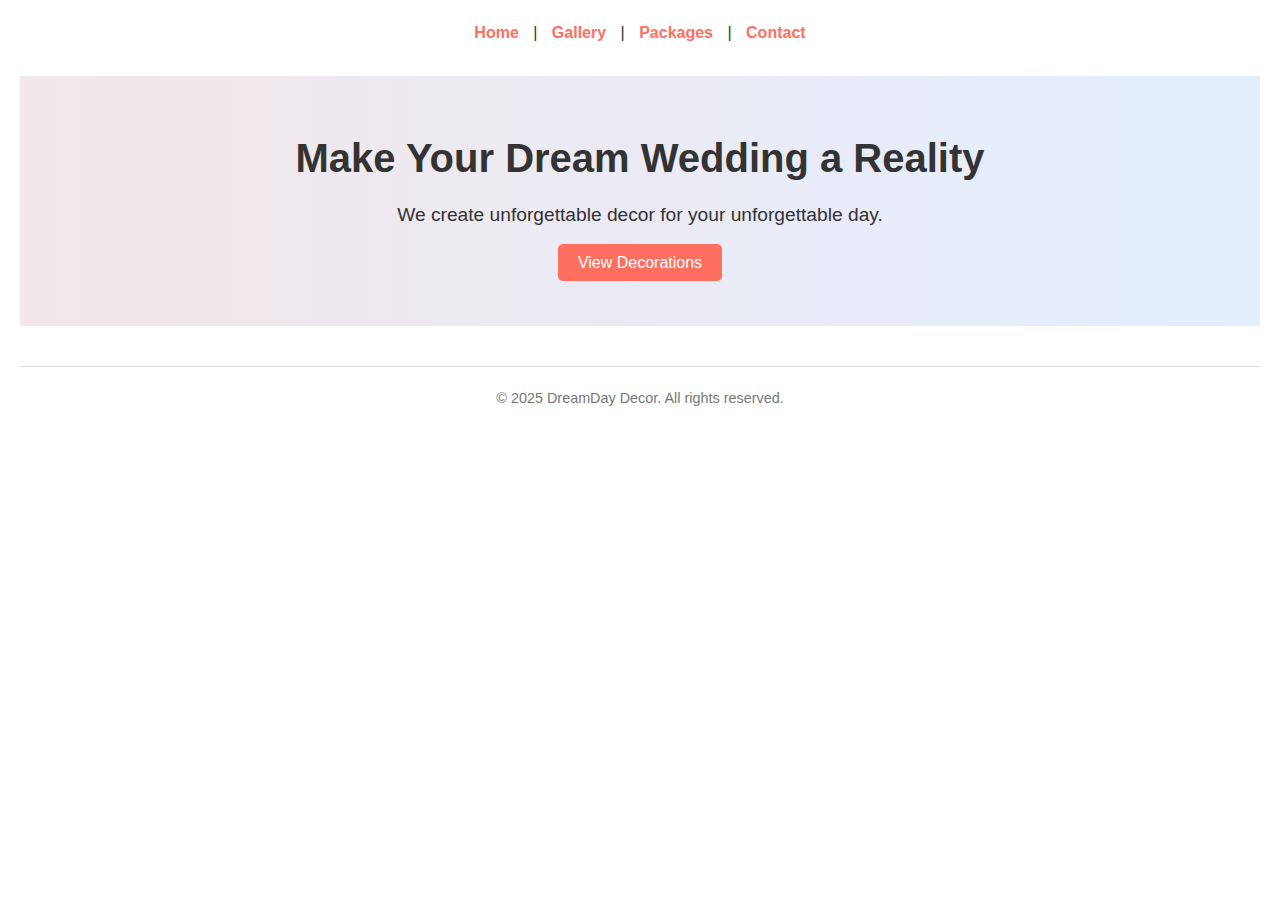
<file: index.html>
<!DOCTYPE html>
<html lang="en">
<head>
  <meta charset="UTF-8" />
  <meta name="viewport" content="width=device-width, initial-scale=1" />
  <title>DreamDay Decor</title>
  <link rel="stylesheet" href="./styles/style.css" />
</head>
<body>
  <nav>
    <a href="index.html">Home</a> |
    <a href="gallery.html">Gallery</a> |
    <a href="packages.html">Packages</a> |
    <a href="contact.html">Contact</a>
  </nav>

  <header>
    <h1>Make Your Dream Wedding a Reality</h1>
    <p>We create unforgettable decor for your unforgettable day.</p>
    <a href="gallery.html">View Decorations</a>
  </header>

  <footer>
    <p>© 2025 DreamDay Decor. All rights reserved.</p>
  </footer>

  <script src="src/script.js"></script>
</body>
</html>
</file>
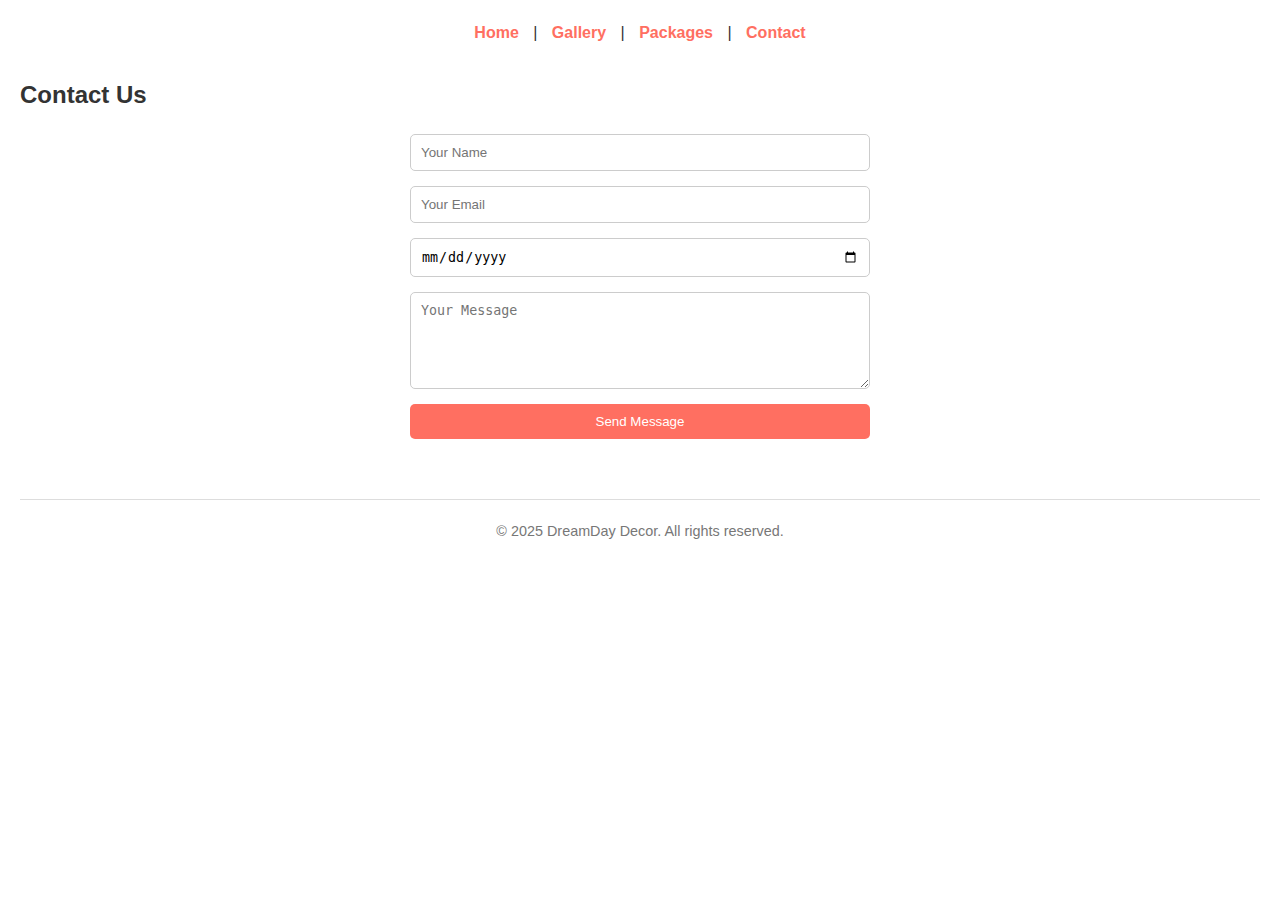
<file: contact.html>
<!DOCTYPE html>
<html lang="en">
<head>
  <meta charset="UTF-8" />
  <meta name="viewport" content="width=device-width, initial-scale=1" />
  <title>Contact | DreamDay Decor</title>
  <link rel="stylesheet" href="./styles/style.css" />
</head>
<body>
  <nav>
    <a href="index.html">Home</a> |
    <a href="gallery.html">Gallery</a> |
    <a href="packages.html">Packages</a> |
    <a href="contact.html">Contact</a>
  </nav>

  <section>
    <h2 class="gallery-title">Contact Us</h2>
    <form>
      <input type="text" placeholder="Your Name" required>
      <input type="email" placeholder="Your Email" required>
      <input type="date" required>
      <textarea rows="5" placeholder="Your Message" required></textarea>
      <button type="submit">Send Message</button>
    </form>
  </section>

  <footer>
    <p>© 2025 DreamDay Decor. All rights reserved.</p>
  </footer>
</body>
</html>
</file>
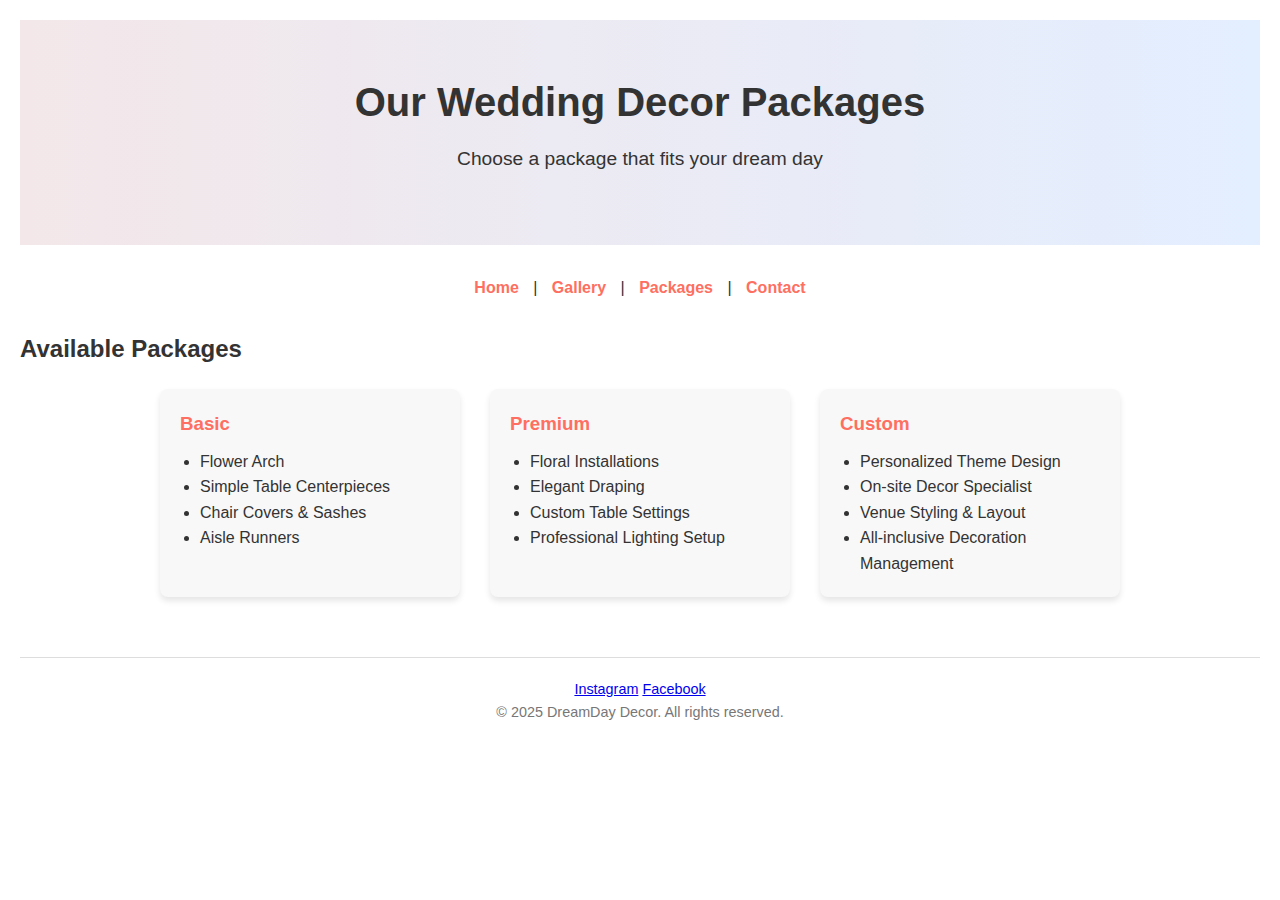
<file: packages.html>
<!DOCTYPE html>
<html lang="en">
<head>
  <meta charset="UTF-8">
  <meta name="viewport" content="width=device-width, initial-scale=1">
  <title>Wedding Packages | DreamDay Decor</title>
  <link rel="stylesheet" href="./styles/style.css">
</head>
<body>

<header>
  <h1>Our Wedding Decor Packages</h1>
  <p>Choose a package that fits your dream day</p>
</header>

<nav>
  <a href="index.html">Home</a> |
  <a href="gallery.html">Gallery</a> |
  <a href="packages.html">Packages</a> |
  <a href="contact.html">Contact</a>
</nav>

<section id="packages">
  <h2 class="gallery-title">Available Packages</h2>
  <div class="packages">
    <div class="package">
      <h3>Basic</h3>
      <ul>
        <li>Flower Arch</li>
        <li>Simple Table Centerpieces</li>
        <li>Chair Covers & Sashes</li>
        <li>Aisle Runners</li>
      </ul>
    </div>
    <div class="package">
      <h3>Premium</h3>
      <ul>
        <li>Floral Installations</li>
        <li>Elegant Draping</li>
        <li>Custom Table Settings</li>
        <li>Professional Lighting Setup</li>
      </ul>
    </div>
    <div class="package">
      <h3>Custom</h3>
      <ul>
        <li>Personalized Theme Design</li>
        <li>On-site Decor Specialist</li>
        <li>Venue Styling & Layout</li>
        <li>All-inclusive Decoration Management</li>
      </ul>
    </div>
  </div>
</section>

<footer>
  <div class="socials">
    <a href="#">Instagram</a>
    <a href="#">Facebook</a>
  </div>
  <p>© 2025 DreamDay Decor. All rights reserved.</p>
</footer>

<script src="./src/script.js"></script>
</body>
</html>
</file>
<file: styles/style.css>
* {
  margin: 0;
  padding: 0;
  box-sizing: border-box;
}

body {
  font-family: 'Segoe UI', Tahoma, Geneva, Verdana, sans-serif;
  line-height: 1.6;
  background-color: #fff;
  color: #333;
  padding: 20px;
}

header {
  text-align: center;
  background: linear-gradient(to right, #f3e7e9, #e3eeff);
  padding: 50px 20px;
  margin-bottom: 30px;
}

header h1 {
  font-size: 2.5rem;
  margin-bottom: 10px;
}

header p {
  font-size: 1.2rem;
  margin-bottom: 20px;
}

header a {
  padding: 10px 20px;
  background-color: #ff6f61;
  color: #fff;
  text-decoration: none;
  border-radius: 5px;
}

nav {
  text-align: center;
  margin-bottom: 30px;
}

nav a {
  margin: 0 10px;
  text-decoration: none;
  color: #ff6f61;
  font-weight: bold;
}

nav a:hover {
  text-decoration: underline;
}

.gallery {
  display: grid;
  grid-template-columns: repeat(auto-fit, minmax(250px, 1fr));
  gap: 20px;
  padding: 20px;
}

.gallery img {
  width: 100%;
  height: auto;
  border-radius: 8px;
}

.packages {
  display: flex;
  flex-wrap: wrap;
  gap: 30px;
  justify-content: center;
  padding: 20px;
}

.package {
  background-color: #f8f8f8;
  border-radius: 8px;
  padding: 20px;
  width: 300px;
  box-shadow: 0 4px 6px rgba(0,0,0,0.1);
}

.package h3 {
  margin-bottom: 10px;
  color: #ff6f61;
}

.package ul {
  list-style-type: disc;
  padding-left: 20px;
}

form {
  max-width: 500px;
  margin: auto;
  display: flex;
  flex-direction: column;
  gap: 15px;
  padding: 20px;
}

input, textarea, button {
  padding: 10px;
  border: 1px solid #ccc;
  border-radius: 5px;
}

button {
  background-color: #ff6f61;
  color: white;
  border: none;
  cursor: pointer;
}

button:hover {
  background-color: #e65c50;
}

footer {
  text-align: center;
  margin-top: 40px;
  padding-top: 20px;
  border-top: 1px solid #ddd;
  font-size: 0.9rem;
  color: #777;
}
</file>
